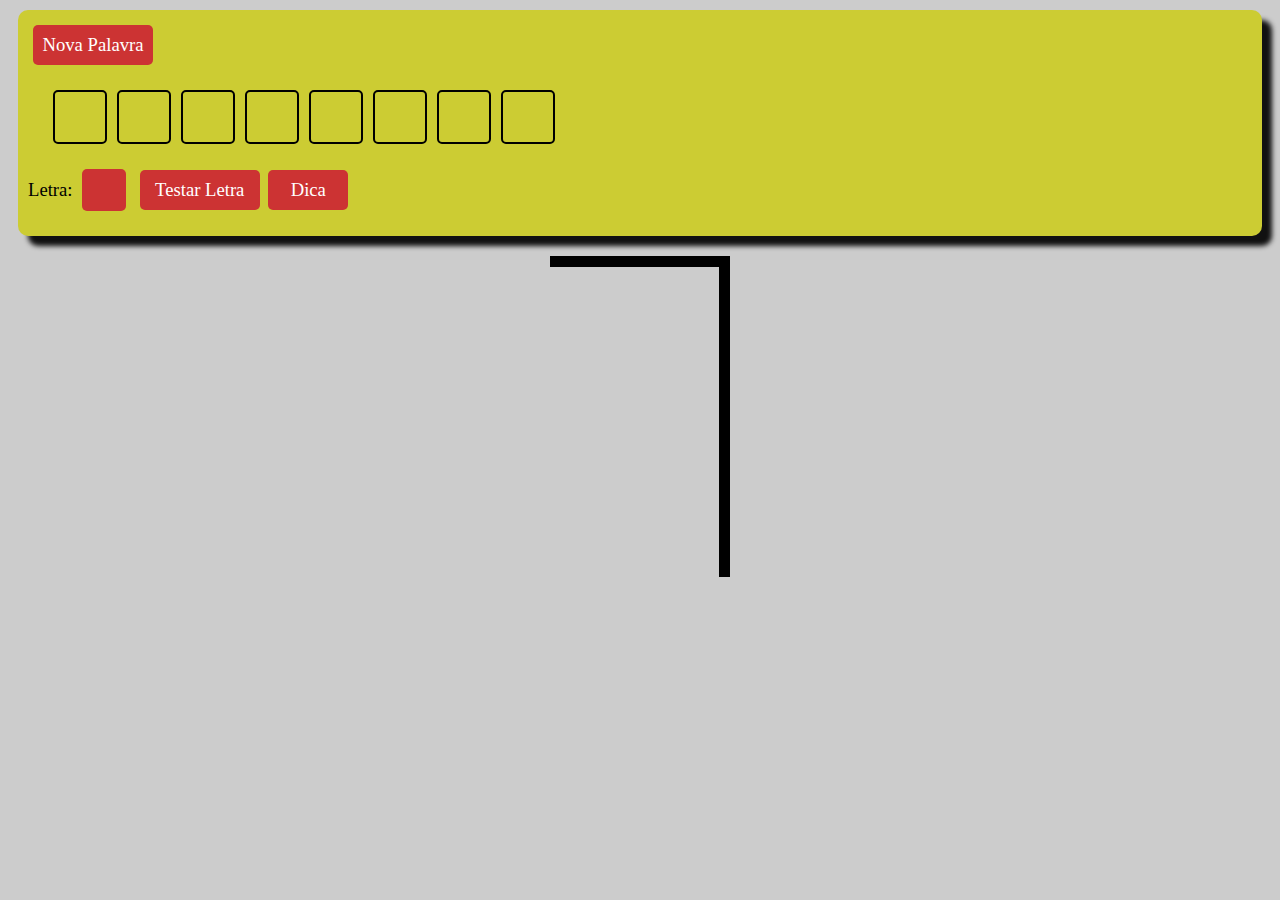
<file: forca.html>
<!DOCTYPE html>
<html lang="pt-br">

<head>

    <meta charset="UTF-8">
    <meta name="viewport" content="width=device-width, initial-scale=1.0">
    <title>Mix</title>

    <link rel = 'stylesheet' href = 'estilos/forca.css'>
    <script>

        var animais = [
            'Abelha',
            'Abutre',
            'Águia',
            'Albatroz',
            'Alce',
            'Alpaca',
            'Anaconda',
            'Andorinha',
            'Anta',
            'Antílope',
            'Aranha',
            'Arara',
            'Asno',
            'Atum',
            'Avestruz',
            'Babuíno',
            'Bacalhau',
            'Bagre',
            'Baiacu',
            'Baleia',
            'Barata',
            'Beija-flor',
            'Besouro',
            'Bem-te-vi',
            'Bezerro',
            'Bicho-da-Seda',
            'Bode',
            'Boi',
            'Borboleta',
            'Boto',
            'Búfalo',
            'Burro',
            'Cabra',
            'Cachalote',
            'Cachorro',
            'Cadela',
            'Cágado',
            'Camaleão',
            'Camarão',
            'Camelo',
            'Camundongo',
            'Canário',
            'Canguru',
            'Cão',
            'Capivara',
            'Caracol',
            'Caranguejo',
            'Carneiro',
            'Carrapato',
            'Cascavel',
            'Castor',
            'Cavalo',
            'Cavalo-Marinho',
            'Cegonha',
            'Centopeia',
            'Chimpanzé',
            'Cigarra',
            'Cisne',
            'Coala',
            'Cobra',
            'Codorna',
            'Coelho',
            'Coiote',
            'Coruja',
            'Corvo',
            'Crocodilo',
            'Cupim',
            'Cutia',
            'Diabo-da-Tasmânia',
            'Dinossauro',
            'Doninha',
            'Dourado',
            'Dragão-de-Komodo',
            'Dromedário',
            'Égua',
            'Elefante',
            'Ema',
            'Enguia',
            'Escaravelho',
            'Escorpião',
            'Esponja',
            'Esquilo',
            'Estrela-do-Mar',
            'Faisão',
            'Falcão',
            'Flamingo',
            'Foca',
            'Formiga',
            'Furão',
            'Gafanhoto',
            'Gaivota',
            'Galinha',
            'Galo',
            'Gambá',
            'Ganso',
            'Garça',
            'Garoupa',
            'Gato',
            'Gavião',
            'Gazela',
            'Girafa',
            'Girino',
            'Gnu',
            'Golfinho',
            'Gorila',
            'Gralha',
            'Grifo',
            'Grilo',
            'Guará',
            'Guaxinim',
            'Hamster',
            'Hiena',
            'Hipopótamo',
            'Iguana',
            'Jabuti',
            'Jacaré',
            'Jacu',
            'Jaguá',
            'Jamanta',
            'Jararaca',
            'Javali',
            'Jegue',
            'Jiboia',
            'Joaninha',
            'João-de-Barro',
            'Jumento',
            'Koala',
            'Lacraia',
            'Lagarta',
            'Lagartixa',
            'Lagarto',
            'Lagosta',
            'Leão',
            'Leão-Marinho',
            'Lebre',
            'Lêmure',
            'Leopardo',
            'Lesma',
            'Lhama',
            'Libélula',
            'Lobo',
            'Lombriga',
            'Lontra',
            'Lula',
            'Macaco',
            'Mamute',
            'Mariposa',
            'Marisco',
            'Marmota',
            'Marreco',
            'Mexilhão',
            'Mico',
            'Minhoca',
            'Morcego',
            'Morsa',
            'Mosca',
            'Mosquito',
            'Mula',
            'Naja',
            'Náutilo',
            'Onça',
            'Orangotango',
            'Orca',
            'Ornitorrinco',
            'Ostra',
            'Ouriço',
            'Ouriço-do-Mar',
            'Ovelha',
            'Panda',
            'Pantera',
            'Papagaio',
            'Pardal',
            'Pássaro',
            'Pato',
            'Pavão',
            'Peixe',
            'Peixe-Boi',
            'Pelicano',
            'Percevejo',
            'Perereca',
            'Periquito',
            'Pernilongo',
            'Peru',
            'Pica-Pau',
            'Pinguim',
            'Piolho',
            'Piranha',
            'Pirarucu',
            'Polvo',
            'Pombo',
            'Pônei',
            'Porco',
            'Porco-Espinho',
            'Porquinho-da-Índia',
            'Preá',
            'Preguiça',
            'Pulga',
            'Quati',
            'Rã',
            'Raposa',
            'Ratazana',
            'Rato',
            'Rinoceronte',
            'Robalo',
            'Sabiá',
            'Salamandra',
            'Salmão',
            'Sapo',
            'Sardinha',
            'Siriema',
            'Serpente',
            'Siri',
            'Suçuarana',
            'Sucuri',
            'Suricate',
            'Tamanduá',
            'Tapir',
            'Tarântula',
            'Tartaruga',
            'Tatu',
            'Texugo',
            'Tico-Tico',
            'Tigre',
            'Tilápia',
            'Toupeira',
            'Touro',
            'Truta',
            'Tubarão',
            'Tucano',
            'Unicórnio',
            'Urso',
            'Urubu',
            'Vaca',
            'Vaga-Lume',
            'Vespa',
            'Víbora',
            'Viúva-Negra',
            'Yorkshire',
            'Zangão',
            'Zebra'
        ]
        var frutas = [
            'Abacate',
            'Abacaxi',
            'Açaí',
            'Acerola',
            'Ameixa',
            'Amêndoa',
            'Amora',
            'Avelã',
            'Babaçu',
            'Banana',
            'Cacau',
            'Cajá',
            'Caju',
            'Caqui',
            'Carambola',
            'Castanha',
            'Castanha-do-Pará',
            'Cereja',
            'Coco',
            'Cupuaçu',
            'Damasco',
            'Dendê',
            'Embaúba',
            'Figo',
            'Framboesa',
            'Fruta-do-Conde',
            'Fruta-Pão',
            'Goiaba',
            'Graviola',
            'Groselha',
            'Guaraná',
            'Jabuticaba',
            'Jaca',
            'Jambo',
            'Jamelão',
            'Jatobá',
            'Jenipapo',
            'Kiwi',
            'Laranja',
            'Limão',
            'Lima',
            'Lichia',
            'Maçã',
            'Manga',
            'Maracujá',
            'Marmelo',
            'Melancia',
            'Melão',
            'Mexerica',
            'Mirtilo',
            'Morango',
            'Noz',
            'Pera',
            'Pêssego',
            'Pitanga',
            'Pinha',
            'Pistache',
            'Romã',
            'Tangerina',
            'Tamarindo',
            'Uva'
        ]
        var listaDePalavras = [ animais, frutas ]
        var tiposDePalavras = [ 'Animal', 'Fruta' ]

    </script>
    <script src = './forca.js'></script>
    
</head>

<body>

    <header id = 'mecanismo'>

        <button type = 'button' class = 'botão' id = 'novaPalavra' onclick = 'novaPalavra()'>Nova Palavra</button>
        
        <div id = 'campoPalavra'></div>
        <div id = 'inserirLetra'>

            <label for = 'letraEscolhida'>Letra: </label>
            <input type = 'text' id = 'letraEscolhida'>
            <button type = 'submit' class = 'botão' id = 'testarLetra' onclick = 'testarLetra()'>Testar Letra</button>
            <button type = 'submit' class = 'botão' id = 'dica' onclick = 'darDica()'>Dica</button>

        </div>
        <div id = 'letrasDigitadas'></div>

    </header>

    <section id = 'forca'>

        <div id = 'boneco'>

            <div id = 'cabeça'></div>

            <div id = 'olhos'>
                <div id = 'olhoEsquerdo'>
                    <div class = 'traço1'></div>
                    <div class = 'traço2'></div>
                </div>
                <div id = 'olhoDireito'>
                    <div class = 'traço1'></div>
                    <div class = 'traço2'></div>
                </div>
            </div>         

            <div id = 'tronco'></div>

            <div id = 'braços'>
                <div id = 'braçoEsquerdo'></div>
                <div id = 'braçoDireito'></div>
            </div>

            <div id = 'pernas'>
                <div id = 'pernaEsquerda'></div>
                <div id = 'pernaDireita'></div>
            </div>

        </div>

    </section>

</body>

</html>
</file>
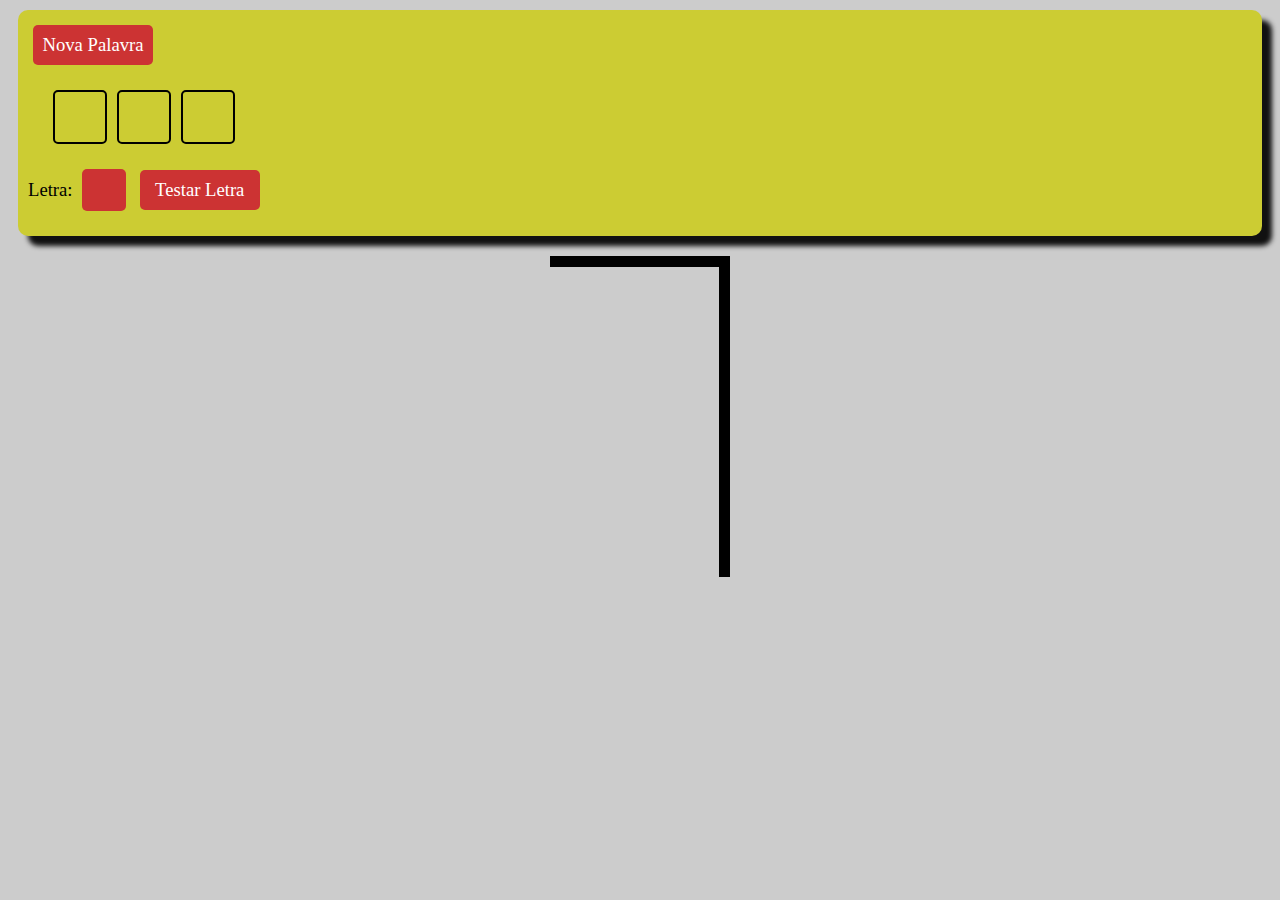
<file: forcaAnimais.html>
<!DOCTYPE html>
<html lang="pt-br">

<head>

    <meta charset="UTF-8">
    <meta name="viewport" content="width=device-width, initial-scale=1.0">
    <title>Animais</title>

    <link rel = 'stylesheet' href = 'estilos/forca.css'>
    <script>

        var animais = [
            'Abelha',
            'Abutre',
            'Águia',
            'Albatroz',
            'Alce',
            'Alpaca',
            'Anaconda',
            'Andorinha',
            'Anta',
            'Antílope',
            'Aranha',
            'Arara',
            'Asno',
            'Atum',
            'Avestruz',
            'Babuíno',
            'Bacalhau',
            'Bagre',
            'Baiacu',
            'Baleia',
            'Barata',
            'Beija-flor',
            'Besouro',
            'Bem-te-vi',
            'Bezerro',
            'Bicho-da-Seda',
            'Bode',
            'Boi',
            'Borboleta',
            'Boto',
            'Búfalo',
            'Burro',
            'Cabra',
            'Cachalote',
            'Cachorro',
            'Cadela',
            'Cágado',
            'Camaleão',
            'Camarão',
            'Camelo',
            'Camundongo',
            'Canário',
            'Canguru',
            'Cão',
            'Capivara',
            'Caracol',
            'Caranguejo',
            'Carneiro',
            'Carrapato',
            'Cascavel',
            'Castor',
            'Cavalo',
            'Cavalo-Marinho',
            'Cegonha',
            'Centopeia',
            'Chimpanzé',
            'Cigarra',
            'Cisne',
            'Coala',
            'Cobra',
            'Codorna',
            'Coelho',
            'Coiote',
            'Coruja',
            'Corvo',
            'Crocodilo',
            'Cupim',
            'Cutia',
            'Diabo-da-Tasmânia',
            'Dinossauro',
            'Doninha',
            'Dourado',
            'Dragão-de-Komodo',
            'Dromedário',
            'Égua',
            'Elefante',
            'Ema',
            'Enguia',
            'Escaravelho',
            'Escorpião',
            'Esponja',
            'Esquilo',
            'Estrela-do-Mar',
            'Faisão',
            'Falcão',
            'Flamingo',
            'Foca',
            'Formiga',
            'Furão',
            'Gafanhoto',
            'Gaivota',
            'Galinha',
            'Galo',
            'Gambá',
            'Ganso',
            'Garça',
            'Garoupa',
            'Gato',
            'Gavião',
            'Gazela',
            'Girafa',
            'Girino',
            'Gnu',
            'Golfinho',
            'Gorila',
            'Gralha',
            'Grifo',
            'Grilo',
            'Guará',
            'Guaxinim',
            'Hamster',
            'Hiena',
            'Hipopótamo',
            'Iguana',
            'Jabuti',
            'Jacaré',
            'Jacu',
            'Jaguá',
            'Jamanta',
            'Jararaca',
            'Javali',
            'Jegue',
            'Jiboia',
            'Joaninha',
            'João-de-Barro',
            'Jumento',
            'Koala',
            'Lacraia',
            'Lagarta',
            'Lagartixa',
            'Lagarto',
            'Lagosta',
            'Leão',
            'Leão-Marinho',
            'Lebre',
            'Lêmure',
            'Leopardo',
            'Lesma',
            'Lhama',
            'Libélula',
            'Lobo',
            'Lombriga',
            'Lontra',
            'Lula',
            'Macaco',
            'Mamute',
            'Mariposa',
            'Marisco',
            'Marmota',
            'Marreco',
            'Mexilhão',
            'Mico',
            'Minhoca',
            'Morcego',
            'Morsa',
            'Mosca',
            'Mosquito',
            'Mula',
            'Naja',
            'Náutilo',
            'Onça',
            'Orangotango',
            'Orca',
            'Ornitorrinco',
            'Ostra',
            'Ouriço',
            'Ouriço-do-Mar',
            'Ovelha',
            'Panda',
            'Pantera',
            'Papagaio',
            'Pardal',
            'Pássaro',
            'Pato',
            'Pavão',
            'Peixe',
            'Peixe-Boi',
            'Pelicano',
            'Percevejo',
            'Perereca',
            'Periquito',
            'Pernilongo',
            'Peru',
            'Pica-Pau',
            'Pinguim',
            'Piolho',
            'Piranha',
            'Pirarucu',
            'Polvo',
            'Pombo',
            'Pônei',
            'Porco',
            'Porco-Espinho',
            'Porquinho-da-Índia',
            'Preá',
            'Preguiça',
            'Pulga',
            'Quati',
            'Rã',
            'Raposa',
            'Ratazana',
            'Rato',
            'Rinoceronte',
            'Robalo',
            'Sabiá',
            'Salamandra',
            'Salmão',
            'Sapo',
            'Sardinha',
            'Siriema',
            'Serpente',
            'Siri',
            'Suçuarana',
            'Sucuri',
            'Suricate',
            'Tamanduá',
            'Tapir',
            'Tarântula',
            'Tartaruga',
            'Tatu',
            'Texugo',
            'Tico-Tico',
            'Tigre',
            'Tilápia',
            'Toupeira',
            'Touro',
            'Truta',
            'Tubarão',
            'Tucano',
            'Unicórnio',
            'Urso',
            'Urubu',
            'Vaca',
            'Vaga-Lume',
            'Vespa',
            'Víbora',
            'Viúva-Negra',
            'Yorkshire',
            'Zangão',
            'Zebra'
        ]
        var listaDePalavras = [ animais ]
        var tiposDePalavras = [ 'Animal' ]

    </script>
    <script src = './forca.js'></script>
    
</head>

<body>

    <header id = 'mecanismo'>

        <button type = 'button' class = 'botão' id = 'novaPalavra' onclick = 'novaPalavra()'>Nova Palavra</button>
        
        <div id = 'campoPalavra'></div>
        <div id = 'inserirLetra'>

            <label for = 'letraEscolhida'>Letra: </label>
            <input type = 'text' id = 'letraEscolhida'>
            <button type = 'submit' class = 'botão' id = 'testarLetra' onclick = 'testarLetra()'>Testar Letra</button>

        </div>
        <div id = 'letrasDigitadas'></div>

    </header>

    <section id = 'forca'>

        <div id = 'boneco'>

            <div id = 'cabeça'></div>

            <div id = 'olhos'>
                <div id = 'olhoEsquerdo'>
                    <div class = 'traço1'></div>
                    <div class = 'traço2'></div>
                </div>
                <div id = 'olhoDireito'>
                    <div class = 'traço1'></div>
                    <div class = 'traço2'></div>
                </div>
            </div>         

            <div id = 'tronco'></div>

            <div id = 'braços'>
                <div id = 'braçoEsquerdo'></div>
                <div id = 'braçoDireito'></div>
            </div>

            <div id = 'pernas'>
                <div id = 'pernaEsquerda'></div>
                <div id = 'pernaDireita'></div>
            </div>

        </div>

    </section>

</body>

</html>
</file>
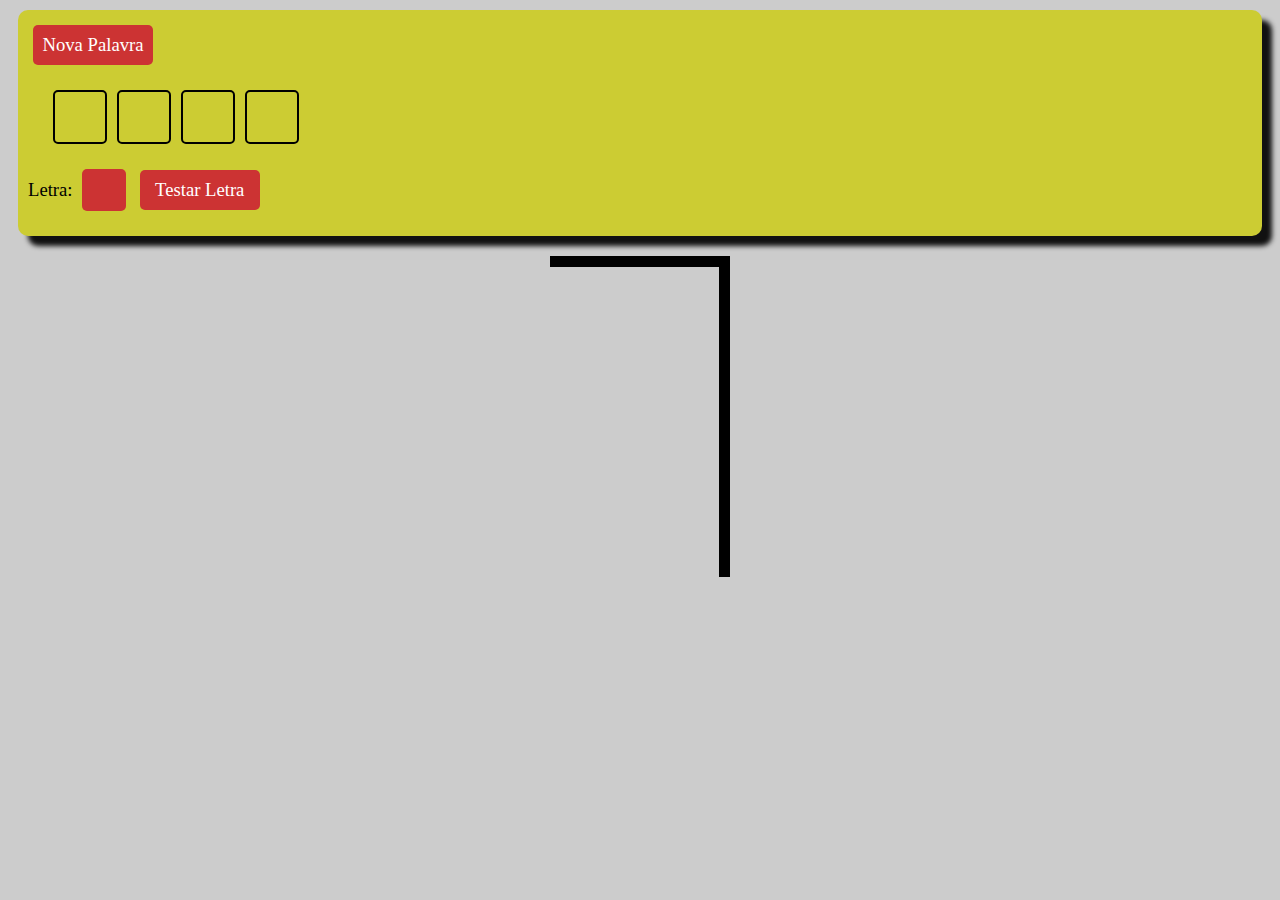
<file: forcaFrutas.html>
<!DOCTYPE html>
<html lang="pt-br">

<head>

    <meta charset="UTF-8">
    <meta name="viewport" content="width=device-width, initial-scale=1.0">
    <title>Frutas</title>
    
    <link rel = 'stylesheet' href = 'estilos/forca.css'>
    <script>

        var frutas = [
            'Abacate',
            'Abacaxi',
            'Açaí',
            'Acerola',
            'Ameixa',
            'Amêndoa',
            'Amora',
            'Avelã',
            'Babaçu',
            'Banana',
            'Cacau',
            'Cajá',
            'Caju',
            'Caqui',
            'Carambola',
            'Castanha',
            'Castanha-do-Pará',
            'Cereja',
            'Coco',
            'Cupuaçu',
            'Damasco',
            'Dendê',
            'Embaúba',
            'Figo',
            'Framboesa',
            'Fruta-do-Conde',
            'Fruta-Pão',
            'Goiaba',
            'Graviola',
            'Groselha',
            'Guaraná',
            'Jabuticaba',
            'Jaca',
            'Jambo',
            'Jamelão',
            'Jatobá',
            'Jenipapo',
            'Kiwi',
            'Laranja',
            'Limão',
            'Lima',
            'Lichia',
            'Maçã',
            'Manga',
            'Maracujá',
            'Marmelo',
            'Melancia',
            'Melão',
            'Mexerica',
            'Mirtilo',
            'Morango',
            'Noz',
            'Pera',
            'Pêssego',
            'Pitanga',
            'Pinha',
            'Pistache',
            'Romã',
            'Tangerina',
            'Tamarindo',
            'Uva'
        ]
        var listaDePalavras = [ frutas ]
        var tiposDePalavras = [ 'Frutas' ]
        
    </script>
    <script src = './forca.js'></script>

</head>

<body>

    <header id = 'mecanismo'>

        <button type = 'button' class = 'botão' id = 'novaPalavra' onclick = 'novaPalavra()'>Nova Palavra</button>
        
        <div id = 'campoPalavra'></div>
        <div id = 'inserirLetra'>

            <label for = 'letraEscolhida'>Letra: </label>
            <input type = 'text' id = 'letraEscolhida'>
            <button type = 'submit' class = 'botão' id = 'testarLetra' onclick = 'testarLetra()'>Testar Letra</button>

        </div>
        <div id = 'letrasDigitadas'></div>

    </header>

    <section id = 'forca'>

        <div id = 'boneco'>

            <div id = 'cabeça'></div>

            <div id = 'olhos'>
                <div id = 'olhoEsquerdo'>
                    <div class = 'traço1'></div>
                    <div class = 'traço2'></div>
                </div>
                <div id = 'olhoDireito'>
                    <div class = 'traço1'></div>
                    <div class = 'traço2'></div>
                </div>
            </div>         

            <div id = 'tronco'></div>

            <div id = 'braços'>
                <div id = 'braçoEsquerdo'></div>
                <div id = 'braçoDireito'></div>
            </div>

            <div id = 'pernas'>
                <div id = 'pernaEsquerda'></div>
                <div id = 'pernaDireita'></div>
            </div>

        </div>

    </section>

</body>

</html>
</file>
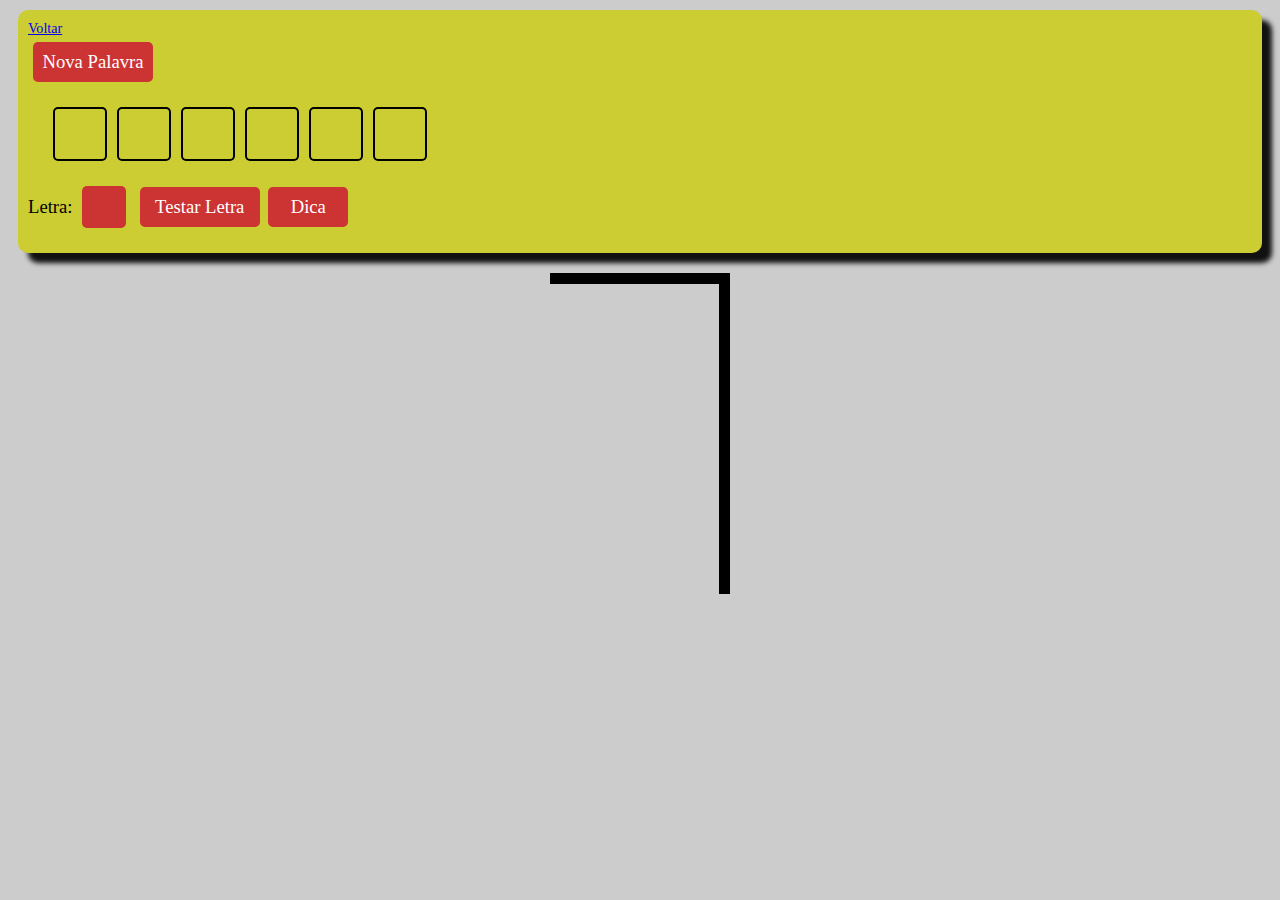
<file: páginas/forca.html>
<!DOCTYPE html>
<html lang="pt-br">

<head>

    <meta charset="UTF-8">
    <meta name="viewport" content="width=device-width, initial-scale=1.0">
    <title>Mix</title>

    <link rel = 'stylesheet' href = '../estilos/forca.css'>
    <script>

        var animais = [
            'Abelha',
            'Abutre',
            'Águia',
            'Albatroz',
            'Alce',
            'Alpaca',
            'Anaconda',
            'Andorinha',
            'Anta',
            'Antílope',
            'Aranha',
            'Arara',
            'Asno',
            'Atum',
            'Avestruz',
            'Babuíno',
            'Bacalhau',
            'Bagre',
            'Baiacu',
            'Baleia',
            'Barata',
            'Beija-flor',
            'Besouro',
            'Bem-te-vi',
            'Bezerro',
            'Bicho-da-Seda',
            'Bode',
            'Boi',
            'Borboleta',
            'Boto',
            'Búfalo',
            'Burro',
            'Cabra',
            'Cachalote',
            'Cachorro',
            'Cadela',
            'Cágado',
            'Camaleão',
            'Camarão',
            'Camelo',
            'Camundongo',
            'Canário',
            'Canguru',
            'Cão',
            'Capivara',
            'Caracol',
            'Caranguejo',
            'Carneiro',
            'Carrapato',
            'Cascavel',
            'Castor',
            'Cavalo',
            'Cavalo-Marinho',
            'Cegonha',
            'Centopeia',
            'Chimpanzé',
            'Cigarra',
            'Cisne',
            'Coala',
            'Cobra',
            'Codorna',
            'Coelho',
            'Coiote',
            'Coruja',
            'Corvo',
            'Crocodilo',
            'Cupim',
            'Cutia',
            'Diabo-da-Tasmânia',
            'Dinossauro',
            'Doninha',
            'Dourado',
            'Dragão-de-Komodo',
            'Dromedário',
            'Égua',
            'Elefante',
            'Ema',
            'Enguia',
            'Escaravelho',
            'Escorpião',
            'Esponja',
            'Esquilo',
            'Estrela-do-Mar',
            'Faisão',
            'Falcão',
            'Flamingo',
            'Foca',
            'Formiga',
            'Furão',
            'Gafanhoto',
            'Gaivota',
            'Galinha',
            'Galo',
            'Gambá',
            'Ganso',
            'Garça',
            'Garoupa',
            'Gato',
            'Gavião',
            'Gazela',
            'Girafa',
            'Girino',
            'Gnu',
            'Golfinho',
            'Gorila',
            'Gralha',
            'Grifo',
            'Grilo',
            'Guará',
            'Guaxinim',
            'Hamster',
            'Hiena',
            'Hipopótamo',
            'Iguana',
            'Jabuti',
            'Jacaré',
            'Jacu',
            'Jaguá',
            'Jamanta',
            'Jararaca',
            'Javali',
            'Jegue',
            'Jiboia',
            'Joaninha',
            'João-de-Barro',
            'Jumento',
            'Koala',
            'Lacraia',
            'Lagarta',
            'Lagartixa',
            'Lagarto',
            'Lagosta',
            'Leão',
            'Leão-Marinho',
            'Lebre',
            'Lêmure',
            'Leopardo',
            'Lesma',
            'Lhama',
            'Libélula',
            'Lobo',
            'Lombriga',
            'Lontra',
            'Lula',
            'Macaco',
            'Mamute',
            'Mariposa',
            'Marisco',
            'Marmota',
            'Marreco',
            'Mexilhão',
            'Mico',
            'Minhoca',
            'Morcego',
            'Morsa',
            'Mosca',
            'Mosquito',
            'Mula',
            'Naja',
            'Náutilo',
            'Onça',
            'Orangotango',
            'Orca',
            'Ornitorrinco',
            'Ostra',
            'Ouriço',
            'Ouriço-do-Mar',
            'Ovelha',
            'Panda',
            'Pantera',
            'Papagaio',
            'Pardal',
            'Pássaro',
            'Pato',
            'Pavão',
            'Peixe',
            'Peixe-Boi',
            'Pelicano',
            'Percevejo',
            'Perereca',
            'Periquito',
            'Pernilongo',
            'Peru',
            'Pica-Pau',
            'Pinguim',
            'Piolho',
            'Piranha',
            'Pirarucu',
            'Polvo',
            'Pombo',
            'Pônei',
            'Porco',
            'Porco-Espinho',
            'Porquinho-da-Índia',
            'Preá',
            'Preguiça',
            'Pulga',
            'Quati',
            'Rã',
            'Raposa',
            'Ratazana',
            'Rato',
            'Rinoceronte',
            'Robalo',
            'Sabiá',
            'Salamandra',
            'Salmão',
            'Sapo',
            'Sardinha',
            'Siriema',
            'Serpente',
            'Siri',
            'Suçuarana',
            'Sucuri',
            'Suricate',
            'Tamanduá',
            'Tapir',
            'Tarântula',
            'Tartaruga',
            'Tatu',
            'Texugo',
            'Tico-Tico',
            'Tigre',
            'Tilápia',
            'Toupeira',
            'Touro',
            'Truta',
            'Tubarão',
            'Tucano',
            'Unicórnio',
            'Urso',
            'Urubu',
            'Vaca',
            'Vaga-Lume',
            'Vespa',
            'Víbora',
            'Viúva-Negra',
            'Yorkshire',
            'Zangão',
            'Zebra'
        ]
        var frutas = [
            'Abacate',
            'Abacaxi',
            'Açaí',
            'Acerola',
            'Ameixa',
            'Amêndoa',
            'Amora',
            'Avelã',
            'Babaçu',
            'Banana',
            'Cacau',
            'Cajá',
            'Caju',
            'Caqui',
            'Carambola',
            'Castanha',
            'Castanha-do-Pará',
            'Cereja',
            'Coco',
            'Cupuaçu',
            'Damasco',
            'Dendê',
            'Embaúba',
            'Figo',
            'Framboesa',
            'Fruta-do-Conde',
            'Fruta-Pão',
            'Goiaba',
            'Graviola',
            'Groselha',
            'Guaraná',
            'Jabuticaba',
            'Jaca',
            'Jambo',
            'Jamelão',
            'Jatobá',
            'Jenipapo',
            'Kiwi',
            'Laranja',
            'Limão',
            'Lima',
            'Lichia',
            'Maçã',
            'Manga',
            'Maracujá',
            'Marmelo',
            'Melancia',
            'Melão',
            'Mexerica',
            'Mirtilo',
            'Morango',
            'Noz',
            'Pera',
            'Pêssego',
            'Pitanga',
            'Pinha',
            'Pistache',
            'Romã',
            'Tangerina',
            'Tamarindo',
            'Uva'
        ]
        var listaDePalavras = [ animais, frutas ]
        var tiposDePalavras = [ 'Animal', 'Fruta' ]

    </script>
    <script src = '../códigos/forca.js'></script>
    
</head>

<body>

    <header id = 'mecanismo'>

        <a href = '../index.html' id = 'voltar'><div class = 'botãoVoltar'><span>Voltar</span></div></a>
        <button type = 'button' class = 'botão' id = 'novaPalavra' onclick = 'novaPalavra()'>Nova Palavra</button>

        <div id = 'campoPalavra'></div>
        <div id = 'inserirLetra'>

            <label for = 'letraEscolhida'>Letra: </label>
            <input type = 'text' id = 'letraEscolhida'>
            <button type = 'submit' class = 'botão' id = 'testarLetra' onclick = 'testarLetra()'>Testar Letra</button>
            <button type = 'submit' class = 'botão' id = 'dica' onclick = 'darDica()'>Dica</button>

        </div>
        <div id = 'letrasDigitadas'></div>

    </header>

    <section id = 'forca'>

        <div id = 'boneco'>

            <div id = 'cabeça'></div>

            <div id = 'olhos'>
                <div id = 'olhoEsquerdo'>
                    <div class = 'traço1'></div>
                    <div class = 'traço2'></div>
                </div>
                <div id = 'olhoDireito'>
                    <div class = 'traço1'></div>
                    <div class = 'traço2'></div>
                </div>
            </div>         

            <div id = 'tronco'></div>

            <div id = 'braços'>
                <div id = 'braçoEsquerdo'></div>
                <div id = 'braçoDireito'></div>
            </div>

            <div id = 'pernas'>
                <div id = 'pernaEsquerda'></div>
                <div id = 'pernaDireita'></div>
            </div>

        </div>

    </section>

</body>

</html>
</file>
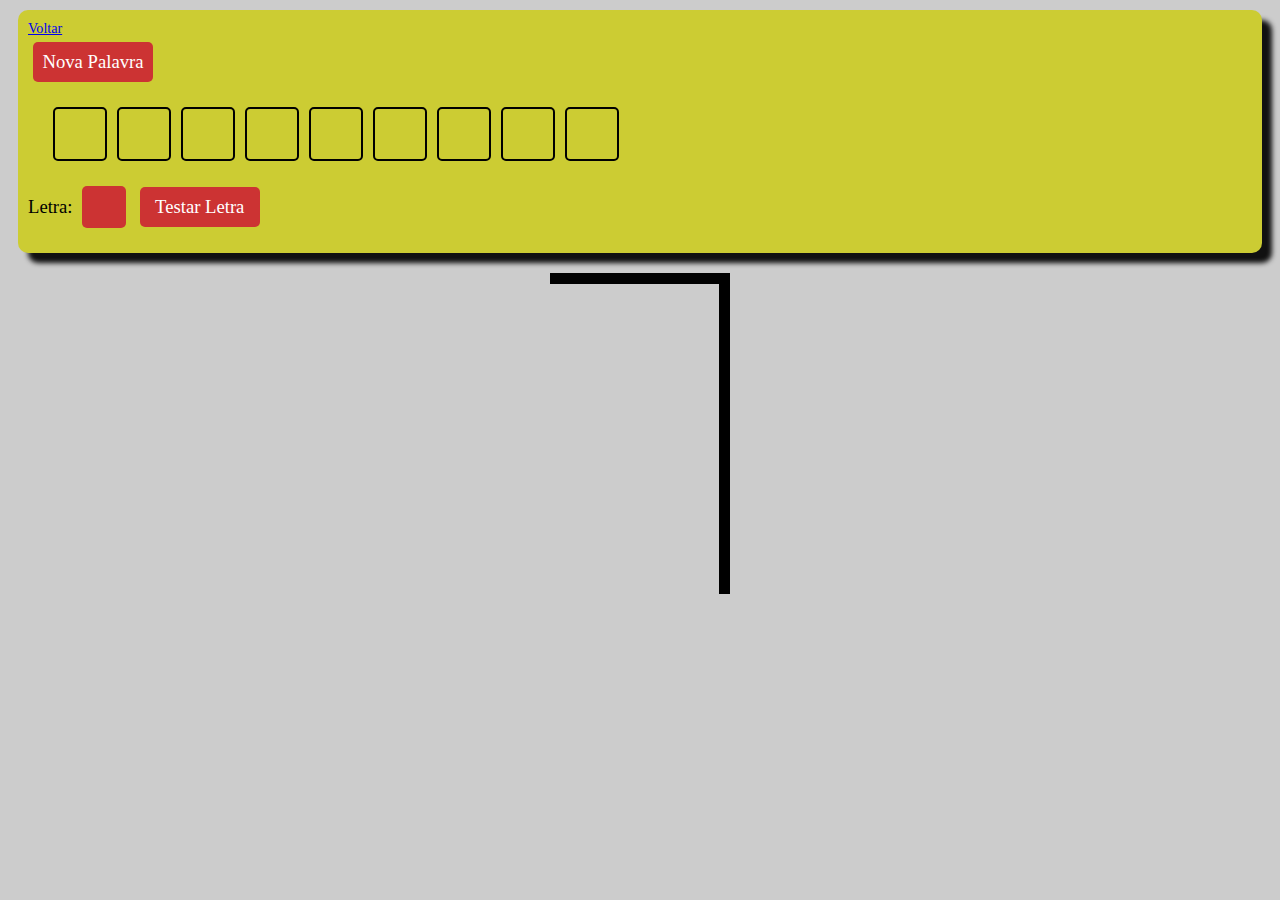
<file: páginas/forcaAnimais.html>
<!DOCTYPE html>
<html lang="pt-br">

<head>

    <meta charset="UTF-8">
    <meta name="viewport" content="width=device-width, initial-scale=1.0">
    <title>Animais</title>

    <link rel = 'stylesheet' href = '../estilos/forca.css'>
    <script>

        var animais = [
            'Abelha',
            'Abutre',
            'Águia',
            'Albatroz',
            'Alce',
            'Alpaca',
            'Anaconda',
            'Andorinha',
            'Anta',
            'Antílope',
            'Aranha',
            'Arara',
            'Asno',
            'Atum',
            'Avestruz',
            'Babuíno',
            'Bacalhau',
            'Bagre',
            'Baiacu',
            'Baleia',
            'Barata',
            'Beija-flor',
            'Besouro',
            'Bem-te-vi',
            'Bezerro',
            'Bicho-da-Seda',
            'Bode',
            'Boi',
            'Borboleta',
            'Boto',
            'Búfalo',
            'Burro',
            'Cabra',
            'Cachalote',
            'Cachorro',
            'Cadela',
            'Cágado',
            'Camaleão',
            'Camarão',
            'Camelo',
            'Camundongo',
            'Canário',
            'Canguru',
            'Cão',
            'Capivara',
            'Caracol',
            'Caranguejo',
            'Carneiro',
            'Carrapato',
            'Cascavel',
            'Castor',
            'Cavalo',
            'Cavalo-Marinho',
            'Cegonha',
            'Centopeia',
            'Chimpanzé',
            'Cigarra',
            'Cisne',
            'Coala',
            'Cobra',
            'Codorna',
            'Coelho',
            'Coiote',
            'Coruja',
            'Corvo',
            'Crocodilo',
            'Cupim',
            'Cutia',
            'Diabo-da-Tasmânia',
            'Dinossauro',
            'Doninha',
            'Dourado',
            'Dragão-de-Komodo',
            'Dromedário',
            'Égua',
            'Elefante',
            'Ema',
            'Enguia',
            'Escaravelho',
            'Escorpião',
            'Esponja',
            'Esquilo',
            'Estrela-do-Mar',
            'Faisão',
            'Falcão',
            'Flamingo',
            'Foca',
            'Formiga',
            'Furão',
            'Gafanhoto',
            'Gaivota',
            'Galinha',
            'Galo',
            'Gambá',
            'Ganso',
            'Garça',
            'Garoupa',
            'Gato',
            'Gavião',
            'Gazela',
            'Girafa',
            'Girino',
            'Gnu',
            'Golfinho',
            'Gorila',
            'Gralha',
            'Grifo',
            'Grilo',
            'Guará',
            'Guaxinim',
            'Hamster',
            'Hiena',
            'Hipopótamo',
            'Iguana',
            'Jabuti',
            'Jacaré',
            'Jacu',
            'Jaguá',
            'Jamanta',
            'Jararaca',
            'Javali',
            'Jegue',
            'Jiboia',
            'Joaninha',
            'João-de-Barro',
            'Jumento',
            'Koala',
            'Lacraia',
            'Lagarta',
            'Lagartixa',
            'Lagarto',
            'Lagosta',
            'Leão',
            'Leão-Marinho',
            'Lebre',
            'Lêmure',
            'Leopardo',
            'Lesma',
            'Lhama',
            'Libélula',
            'Lobo',
            'Lombriga',
            'Lontra',
            'Lula',
            'Macaco',
            'Mamute',
            'Mariposa',
            'Marisco',
            'Marmota',
            'Marreco',
            'Mexilhão',
            'Mico',
            'Minhoca',
            'Morcego',
            'Morsa',
            'Mosca',
            'Mosquito',
            'Mula',
            'Naja',
            'Náutilo',
            'Onça',
            'Orangotango',
            'Orca',
            'Ornitorrinco',
            'Ostra',
            'Ouriço',
            'Ouriço-do-Mar',
            'Ovelha',
            'Panda',
            'Pantera',
            'Papagaio',
            'Pardal',
            'Pássaro',
            'Pato',
            'Pavão',
            'Peixe',
            'Peixe-Boi',
            'Pelicano',
            'Percevejo',
            'Perereca',
            'Periquito',
            'Pernilongo',
            'Peru',
            'Pica-Pau',
            'Pinguim',
            'Piolho',
            'Piranha',
            'Pirarucu',
            'Polvo',
            'Pombo',
            'Pônei',
            'Porco',
            'Porco-Espinho',
            'Porquinho-da-Índia',
            'Preá',
            'Preguiça',
            'Pulga',
            'Quati',
            'Rã',
            'Raposa',
            'Ratazana',
            'Rato',
            'Rinoceronte',
            'Robalo',
            'Sabiá',
            'Salamandra',
            'Salmão',
            'Sapo',
            'Sardinha',
            'Siriema',
            'Serpente',
            'Siri',
            'Suçuarana',
            'Sucuri',
            'Suricate',
            'Tamanduá',
            'Tapir',
            'Tarântula',
            'Tartaruga',
            'Tatu',
            'Texugo',
            'Tico-Tico',
            'Tigre',
            'Tilápia',
            'Toupeira',
            'Touro',
            'Truta',
            'Tubarão',
            'Tucano',
            'Unicórnio',
            'Urso',
            'Urubu',
            'Vaca',
            'Vaga-Lume',
            'Vespa',
            'Víbora',
            'Viúva-Negra',
            'Yorkshire',
            'Zangão',
            'Zebra'
        ]
        var listaDePalavras = [ animais ]
        var tiposDePalavras = [ 'Animal' ]

    </script>
    <script src = '../códigos/forca.js'></script>
    
</head>

<body>

    <header id = 'mecanismo'>

        <a href = '../index.html' id = 'voltar'><div class = 'botãoVoltar'><span>Voltar</span></div></a>
        <button type = 'button' class = 'botão' id = 'novaPalavra' onclick = 'novaPalavra()'>Nova Palavra</button>
        
        <div id = 'campoPalavra'></div>
        <div id = 'inserirLetra'>

            <label for = 'letraEscolhida'>Letra: </label>
            <input type = 'text' id = 'letraEscolhida'>
            <button type = 'submit' class = 'botão' id = 'testarLetra' onclick = 'testarLetra()'>Testar Letra</button>

        </div>
        <div id = 'letrasDigitadas'></div>

    </header>

    <section id = 'forca'>

        <div id = 'boneco'>

            <div id = 'cabeça'></div>

            <div id = 'olhos'>
                <div id = 'olhoEsquerdo'>
                    <div class = 'traço1'></div>
                    <div class = 'traço2'></div>
                </div>
                <div id = 'olhoDireito'>
                    <div class = 'traço1'></div>
                    <div class = 'traço2'></div>
                </div>
            </div>         

            <div id = 'tronco'></div>

            <div id = 'braços'>
                <div id = 'braçoEsquerdo'></div>
                <div id = 'braçoDireito'></div>
            </div>

            <div id = 'pernas'>
                <div id = 'pernaEsquerda'></div>
                <div id = 'pernaDireita'></div>
            </div>

        </div>

    </section>

</body>

</html>
</file>
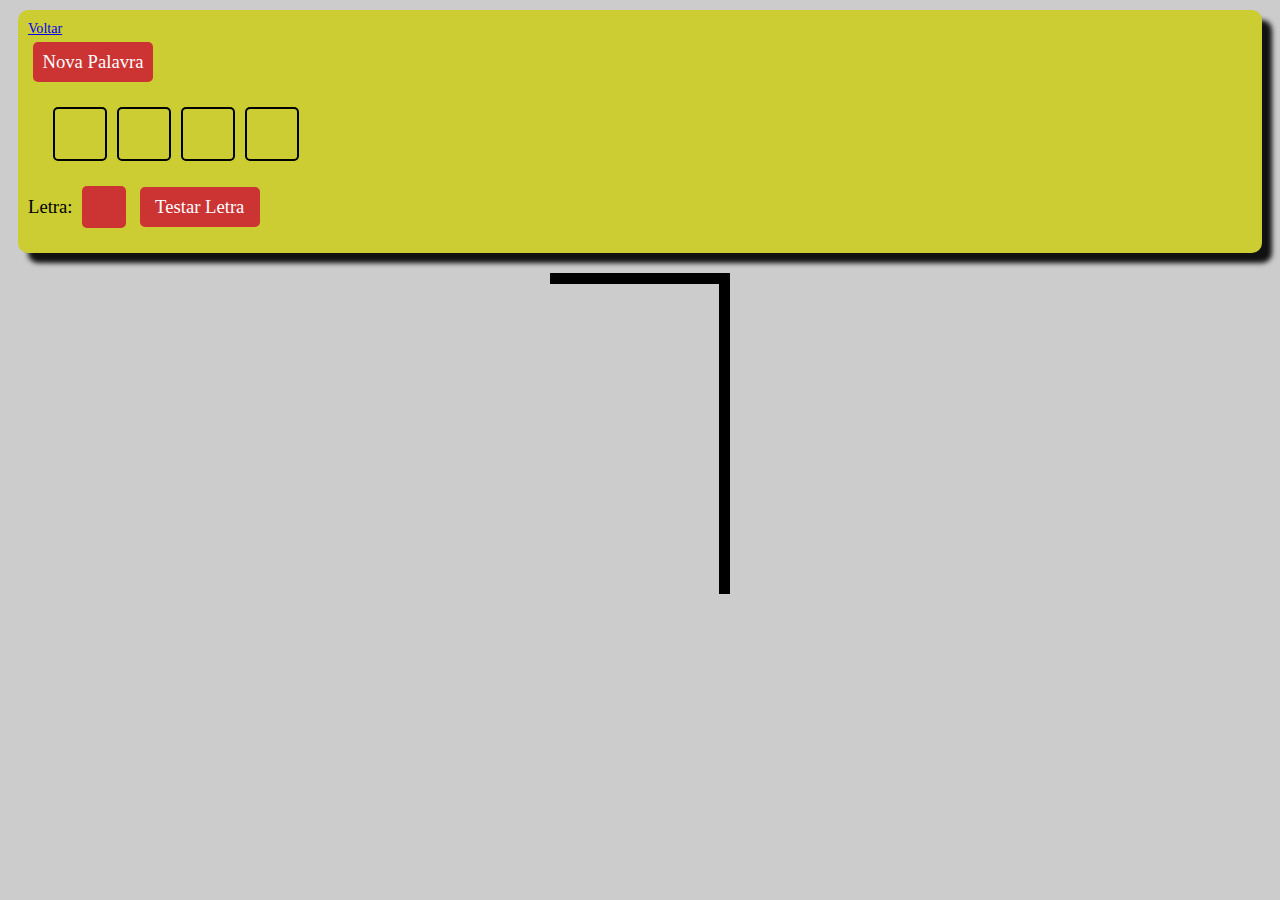
<file: páginas/forcaFrutas.html>
<!DOCTYPE html>
<html lang="pt-br">

<head>

    <meta charset="UTF-8">
    <meta name="viewport" content="width=device-width, initial-scale=1.0">
    <title>Frutas</title>
    
    <link rel = 'stylesheet' href = '../estilos/forca.css'>
    <script>

        var frutas = [
            'Abacate',
            'Abacaxi',
            'Açaí',
            'Acerola',
            'Ameixa',
            'Amêndoa',
            'Amora',
            'Avelã',
            'Babaçu',
            'Banana',
            'Cacau',
            'Cajá',
            'Caju',
            'Caqui',
            'Carambola',
            'Castanha',
            'Castanha-do-Pará',
            'Cereja',
            'Coco',
            'Cupuaçu',
            'Damasco',
            'Dendê',
            'Embaúba',
            'Figo',
            'Framboesa',
            'Fruta-do-Conde',
            'Fruta-Pão',
            'Goiaba',
            'Graviola',
            'Groselha',
            'Guaraná',
            'Jabuticaba',
            'Jaca',
            'Jambo',
            'Jamelão',
            'Jatobá',
            'Jenipapo',
            'Kiwi',
            'Laranja',
            'Limão',
            'Lima',
            'Lichia',
            'Maçã',
            'Manga',
            'Maracujá',
            'Marmelo',
            'Melancia',
            'Melão',
            'Mexerica',
            'Mirtilo',
            'Morango',
            'Noz',
            'Pera',
            'Pêssego',
            'Pitanga',
            'Pinha',
            'Pistache',
            'Romã',
            'Tangerina',
            'Tamarindo',
            'Uva'
        ]
        var listaDePalavras = [ frutas ]
        var tiposDePalavras = [ 'Frutas' ]
        
    </script>
    <script src = '../códigos/forca.js'></script>

</head>

<body>

    <header id = 'mecanismo'>

        <a href = '../index.html' id = 'voltar'><div class = 'botãoVoltar'><span>Voltar</span></div></a>
        <button type = 'button' class = 'botão' id = 'novaPalavra' onclick = 'novaPalavra()'>Nova Palavra</button>
        
        <div id = 'campoPalavra'></div>
        <div id = 'inserirLetra'>

            <label for = 'letraEscolhida'>Letra: </label>
            <input type = 'text' id = 'letraEscolhida'>
            <button type = 'submit' class = 'botão' id = 'testarLetra' onclick = 'testarLetra()'>Testar Letra</button>

        </div>
        <div id = 'letrasDigitadas'></div>

    </header>

    <section id = 'forca'>

        <div id = 'boneco'>

            <div id = 'cabeça'></div>

            <div id = 'olhos'>
                <div id = 'olhoEsquerdo'>
                    <div class = 'traço1'></div>
                    <div class = 'traço2'></div>
                </div>
                <div id = 'olhoDireito'>
                    <div class = 'traço1'></div>
                    <div class = 'traço2'></div>
                </div>
            </div>         

            <div id = 'tronco'></div>

            <div id = 'braços'>
                <div id = 'braçoEsquerdo'></div>
                <div id = 'braçoDireito'></div>
            </div>

            <div id = 'pernas'>
                <div id = 'pernaEsquerda'></div>
                <div id = 'pernaDireita'></div>
            </div>

        </div>

    </section>

</body>

</html>
</file>
<file: estilos/forca.css>
html {
    font-size: 1.1vw;
}

* {
    font-family: Chilanka;
}

body {
    background-color: #ccc;
}



/* Mecanismo */



header#mecanismo {
    display: block;
    background-color: #cc3;
    box-shadow: 10px 10px 5px #111;
    border-radius: 10px;
    margin: 10px;
    padding: 10px;
}

button.botão {
    background-color: #c33;
}

button.botão:hover {
    background-color: #33c;
}

div#campoPalavra {
    display: flex;
    justify-content: left;
    padding: 20px;
}

div.letra {
    display: flex;
    width: 50px;
    height: 50px;
    margin-left: 5px;
    margin-right: 5px;
    border: solid 2px #000;
    border-radius: 5px;
}

div.hífen {
    display: flex;
    width: 50px;
    height: 50px;
    margin-left: 5px;
    margin-right: 5px;
}

div.letra span, div.hífen span {
    width: 100%;
    height: 100%;
    font-size: 20pt;
    text-align: center;
    line-height: 60px;
}

button#novaPalavra {
    width: 120px;
    height: 40px;

    margin: 5px;
    border: none;
    outline: none;
    border-radius: 5px;

    font-size: 14pt;
    color: #fff;
    cursor: pointer;
}

div#inserirLetra label{
    font-size: 14pt;
}

input#letraEscolhida, button#testarLetra {
    margin: 5px;
    border: none;
    outline: none;
    border-radius: 5px;

    font-size: 14pt;
    color: #fff;
    text-align: center;
}

input#letraEscolhida {
    width: 40px;
    height: 40px;
    background-color: #c33;
    text-transform: uppercase;
}

button#testarLetra {
    width: 120px;
    height: 40px;

    cursor: pointer;
}

button#dica {
    width: 80px;
    height: 40px;

    border: none;
    outline: none;
    border-radius: 5px;

    font-size: 14pt;
    color: #fff;
}

div#letrasDigitadas {
    font-size: 14pt;
    margin-top: 10px;
}



/* Forca */



section#forca {
    display: block;
    margin: 10px;
    padding: 10px;
}

/* Boneco */

div#boneco{    
    display: flex;
    justify-content: center;
    position: relative;
    margin: auto;
    width: 8em;
    height: 21em;

    padding-right: 4em;
    padding-top: 1em;
    border-right: solid 0.8em #000;
    border-top: solid 0.8em #000;
}

div#cabeça, div#tronco, div#braços, div#pernas, div#olhos {
    visibility: hidden;
}

div#tronco, div#braçoEsquerdo, div#braçoDireito, div#pernaEsquerda, div#pernaDireita {
    border: solid 1px #000;
    box-sizing: border-box;
}

/* Cabeça */

div#cabeça {
    width: 5em;
    height: 5em;
    border: solid 2px #000;
    border-radius: 100%;
}

/* Tronco */

div#tronco {
    height: 10em;

    position: absolute;
    top: 6.2em;
}

/* Membros */

div#braços, div#pernas {
    position: absolute;
}

/* Braços */

div#braçoEsquerdo, div#braçoDireito {
    height: 5em;

    position: absolute;
    top: 5em;
}

div#braçoEsquerdo {
    left: -1.8em;
    transform: rotate(45deg);
}

div#braçoDireito {
    left: 1.75em;
    transform: rotate(-45deg);
}

/* Pernas */

div#pernaEsquerda, div#pernaDireita {
    height: 7em;

    position: absolute;
    top: 14.1em;
}

div#pernaEsquerda {
    left: -2.5em;
    transform: rotate(45deg);
}

div#pernaDireita {
    left: 2.45em;
    transform: rotate(-45deg);
}

/* Olhos */

div#olhos{
    display: flex;
    justify-content: center;
    position: relative;
    top: 1.8em;
    left: -2.7em;
}

div.traço1, div.traço2 {
    width: 0em;
    height: 0.9em;
    border: solid 1px #f00;
    position: absolute;
}

div.traço1 {
    transform: rotate(45deg);
}

div.traço2 {
    transform: rotate(-45deg);
}

div#olhoEsquerdo {
    position: relative;
    left: -0.9em;
}

div#olhoDireito {
    position: relative;
    left: 0.9em;
}
</file>
